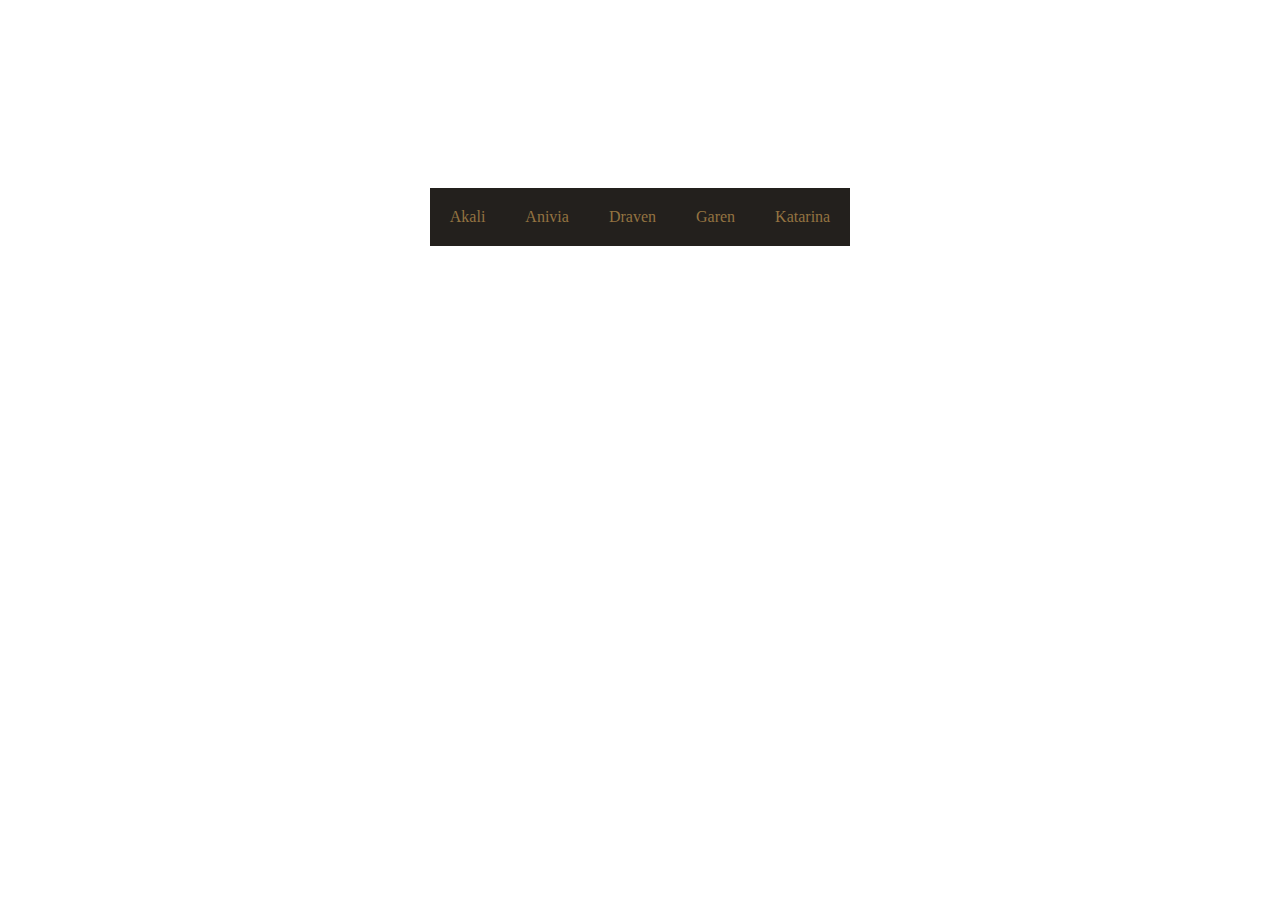
<file: homework_10/index.html>
<!DOCTYPE html>
<html lang="en">

<head>
    <meta charset="UTF-8">
    <meta name="viewport" content="width=device-width, initial-scale=1.0">
    <meta http-equiv="X-UA-Compatible" content="ie=edge">
    <title>Tabs</title>
    <style>
        ul {
            list-style: none;
            padding-left: 0;
        }

        .centered-content {
            height: 50vh;
            display: flex;
            flex-direction: column;
            justify-content: center;
            align-items: center;
        }

        .tabs {
            display: flex;
        }

        .tabs-title {
            padding: 20px;
            background-color: #23201D;
            color: #937341;
            cursor: pointer;
        }

        .tabs-title.active {
            background-color: #937341;
            color: #23201D;
        }

        .hide {
            display: none;
        }

    </style>
</head>

<body>
<div class="centered-content">
    <ul class="tabs">
        <li class="tabs-title" data-show="Akali">Akali</li>
        <li class="tabs-title" data-show="Anivia">Anivia</li>
        <li class="tabs-title" data-show="Draven">Draven</li>
        <li class="tabs-title" data-show="Garen">Garen</li>
        <li class="tabs-title" data-show="Katarina">Katarina</li>
    </ul>
    <ul class="tabs-content" id="list">
        <!-- Akali -->
        <li class="hide" data-name="Akali">Abandoning the Kinkou Order and her title of the Fist of Shadow, Akali now strikes
            alone, ready to be
            the deadly weapon her people need. Though she holds onto all she learned from her master Shen, she has
            pledged to defend Ionia from its enemies, one kill at a time. Akali may strike in silence, but her
            message will be heard loud and clear: fear the assassin with no maste
        </li>
        <!-- Anivia -->
        <li class="hide" data-name="Anivia">Anivia is a benevolent winged spirit who endures endless cycles of life, death, and
            rebirth to protect
            the Freljord. A demigod born of unforgiving ice and bitter winds, she wields those elemental powers to
            thwart any who dare disturb her homeland. Anivia guides and protects the tribes of the harsh north, who
            revere her as a symbol of hope, and a portent of great change. She fights with every ounce of her
            being, knowing that through her sacrifice, her memory will endure, and she will be reborn into a new
            tomorrow.
        </li>
        <!--Draven -->
        <li class="hide" data-name="Draven">In Noxus, warriors known as reckoners face one another in arenas where blood is spilled
            and strength
            tested—but none has ever been as celebrated as Draven. A former soldier, he found that the crowds
            uniquely appreciated his flair for the dramatic, not to mention the spray of blood from each of his
            spinning axes. Addicted to the spectacle of his own brash perfection, Draven has sworn to defeat
            whomever he must to ensure that his name is chanted throughout the empire forever more.
        </li>
        <!-- Garen -->
        <li class="hide" data-name="Garen">A proud and noble soldier, Garen fights at the head of the Dauntless Vanguard. He is
            popular among his
            fellows, and respected well enough by his enemies—not least as a scion of the prestigious Crownguard
            family, entrusted with defending Demacia and its ideals. Clad in magic-resistant armor and bearing a
            mighty broadsword, Garen stands ready to confront mages and sorcerers on the field of battle, in a
            veritable whirlwind of righteous steel.
        </li>
        <!-- Katarina -->
        <li class="hide" data-name="Katarina">Decisive in judgment and lethal in combat, Katarina is a Noxian assassin of the highest
            caliber. Eldest
            daughter to the legendary General Du Couteau, she made her talents known with swift kills against
            unsuspecting enemies. Her fiery ambition has driven her to pursue heavily-guarded targets, even at the
            risk of endangering her allies—but no matter the mission, Katarina will not hesitate to execute her
            duty amid a whirlwind of serrated daggers.
        </li>
    </ul>
</div>
<script src="./script/script.js"></script>
</body>

</html>
</file>
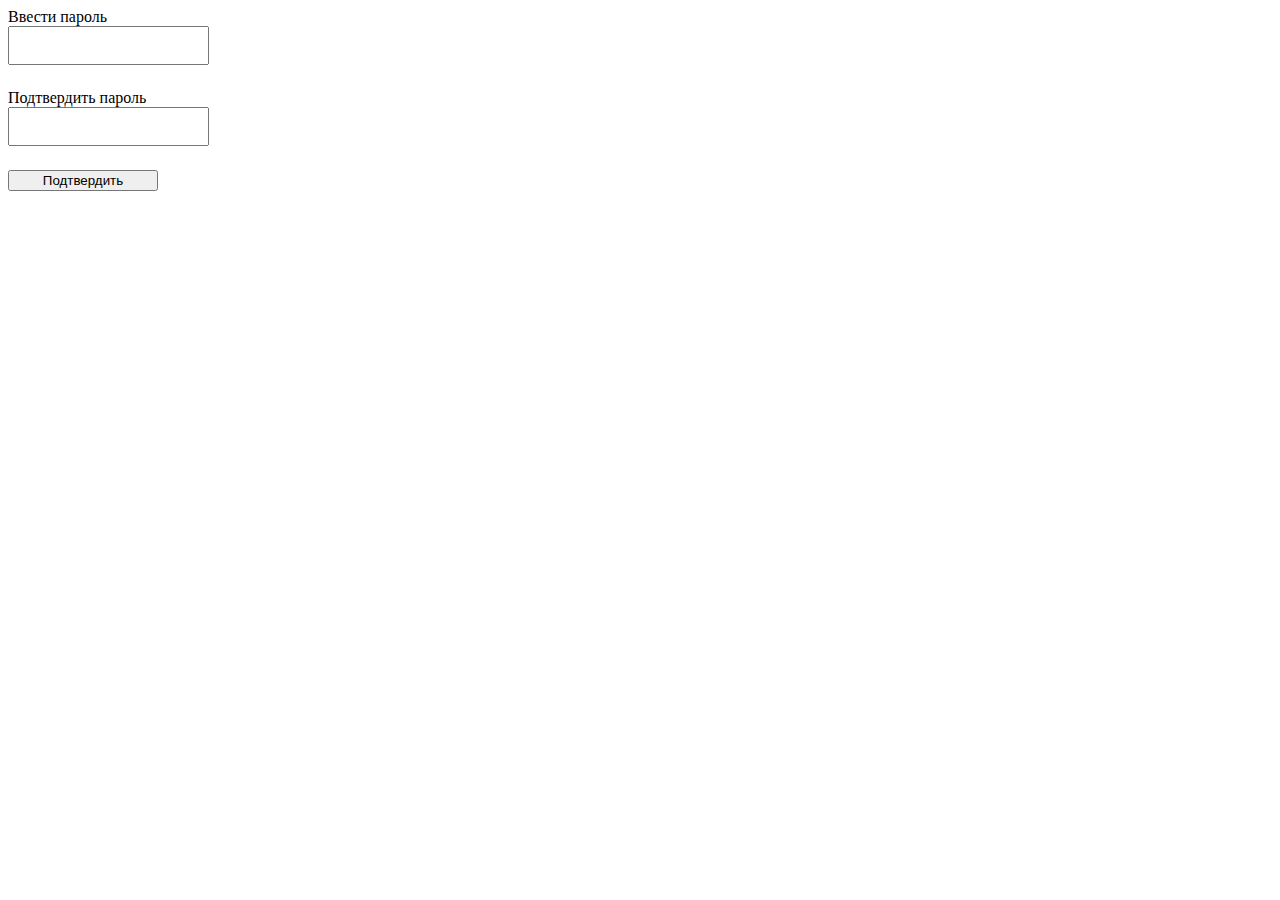
<file: homework_11/index.html>
<!DOCTYPE html>
<html lang="en">
<head>
    <meta charset="UTF-8"/>
    <meta name="viewport" content="width=device-width, initial-scale=1.0"/>
    <link
            rel="stylesheet"
            href="https://use.fontawesome.com/releases/v5.7.1/css/all.css"
            integrity="sha384-fnmOCqbTlWIlj8LyTjo7mOUStjsKC4pOpQbqyi7RrhN7udi9RwhKkMHpvLbHG9Sr"
            crossorigin="anonymous"
    />
    <meta http-equiv="X-UA-Compatible" content="ie=edge"/>
    <title>Homework-buttons</title>
    <style>
        .password-form {
            display: flex;
            flex-direction: column;
        }

        .input-wrapper {
            position: relative;
            width: 200px;

        }

        .input-wrapper input {
            min-width: 120px;
            padding: 10px;
            margin-bottom: 24px;
        }

        .input-wrapper i {
            position: absolute;
            right: 25px;
            top: 30px;
            color: grey;
        }

        .btn {
            width: 150px;
        }

    </style>
</head>
<body>
<form class="password-form" action="#" type="POST">
    <label class="input-wrapper">
        Ввести пароль
        <input type="#" id="first-el"/>
        <i class="fas fa-eye icon-password" data-find="first-el"></i>
    </label>
    <label class="input-wrapper">
        Подтвердить пароль
        <input type="#" id="second-el"/>
        <i class="fas fa-eye  icon-password" data-find="second-el"></i>
    </label>
    <button type="submit" class="btn">Подтвердить</button>
</form>
<script src="./script.js"></script>
</body>
</html>
</file>
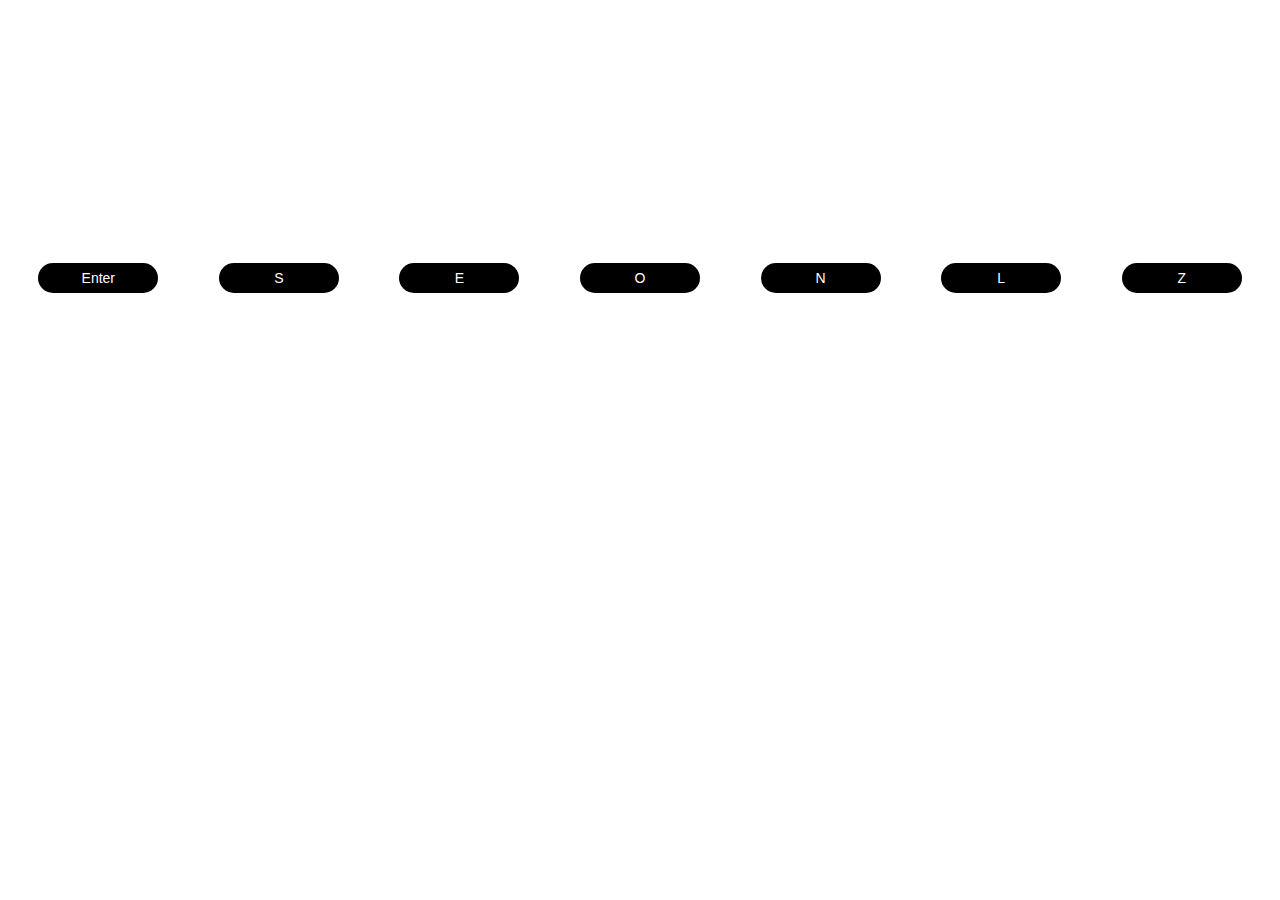
<file: homework_12/index.html>
<!DOCTYPE html>
<html lang="en">
<head>
    <meta charset="UTF-8">
    <meta name="viewport" content="width=device-width, initial-scale=1.0">
    <meta http-equiv="X-UA-Compatible" content="ie=edge">
    <title>Homework-buttons</title>
    <style>
        .btn-wrapper{
            height: 60vh;
            display: flex;
            align-items: center;
            justify-content: space-around;
        }
        .btn{
            border: none;
            border-radius: 20px;
            min-width: 120px;
            padding: 7px;
            color: #fff;
            font-size: 14px;
            background-color: #000000;
            cursor: pointer;
        }
        .btn:active,
        .btn:focus{
            outline: none;
        }
        .pressBtn{
            background-color: aqua;
        }
    </style>
</head>
<body>
<div class="btn-wrapper">
    <button class="btn">Enter</button>
    <button class="btn">S</button>
    <button class="btn">E</button>
    <button class="btn">O</button>
    <button class="btn">N</button>
    <button class="btn">L</button>
    <button class="btn">Z</button>
</div>
<script src="./script.js"></script>
</body>
</html>
</file>
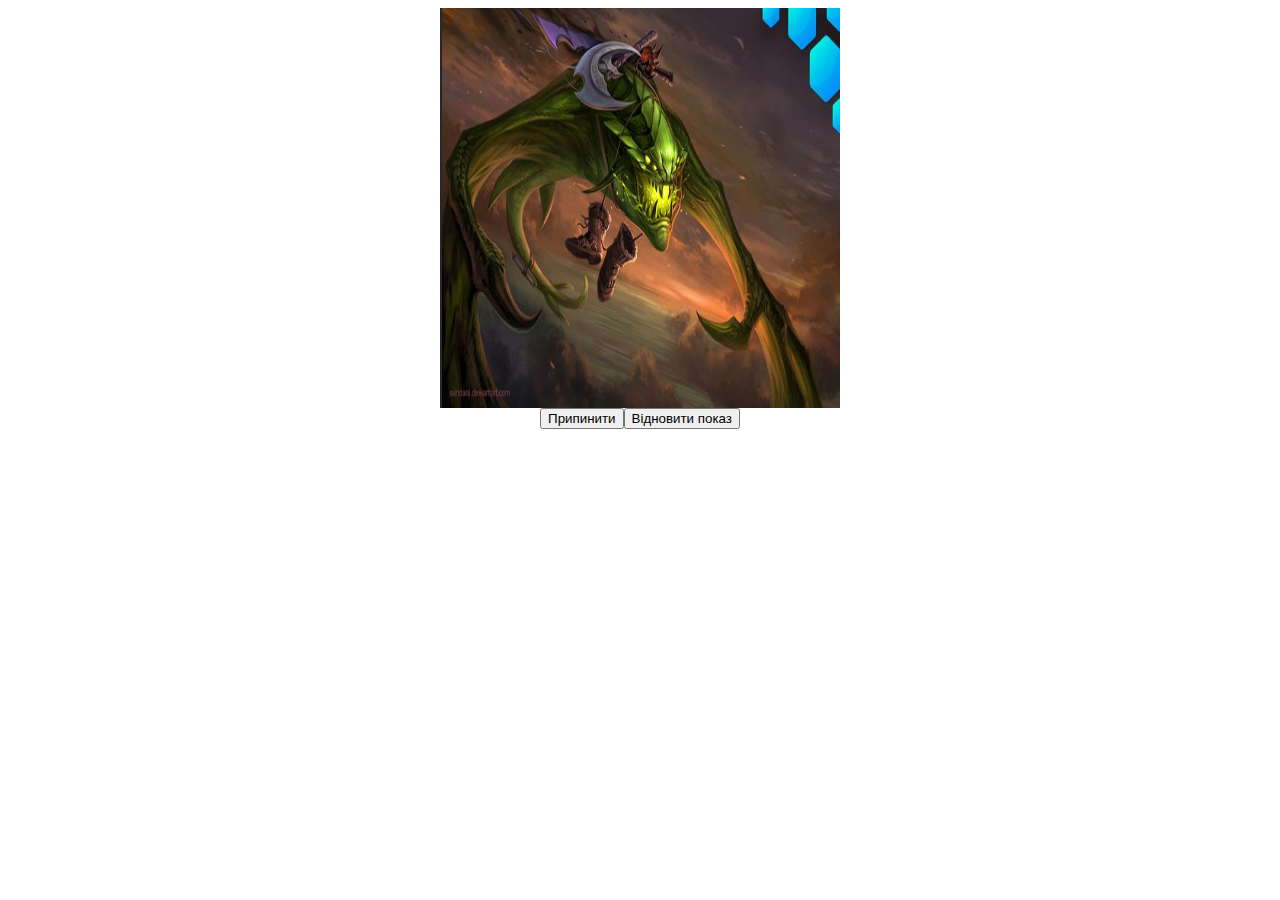
<file: homework_13/index.html>
<!DOCTYPE html>
<html lang="en">
<head>
    <meta charset="UTF-8" />
    <meta name="viewport" content="width=device-width, initial-scale=1.0" />
    <meta http-equiv="X-UA-Compatible" content="ie=edge" />
    <title>Banners</title>
    <style>
        .image-to-show {
            width: 400px;
            height: 400px;
        }

        .images-wrapper {
            display: flex;
            flex-wrap: wrap;
            justify-content: center;
            align-items: center;
        }
        .image-to-show{
            display: block;
        }
        .img_hight{
            display: none;
        }
    </style>
</head>
<body>
<div class="images-wrapper">
    <img src="./image/1.jpg" alt="image of game" class="image-to-show" />
    <img src="./image/2.jpg" alt="image of game" class="image-to-show img_hight" />
    <img src="./image/3.JPG" alt="image of game" class="image-to-show img_hight" />
    <img src="./image/4.png" alt="image of game" class="image-to-show img_hight" />
</div>
<div class="images-wrapper">
<button class="stop">Припинити</button>
<button class="start">Відновити показ</button>
</div>
<script src="./script.js"></script>
</body>
</html>
</file>
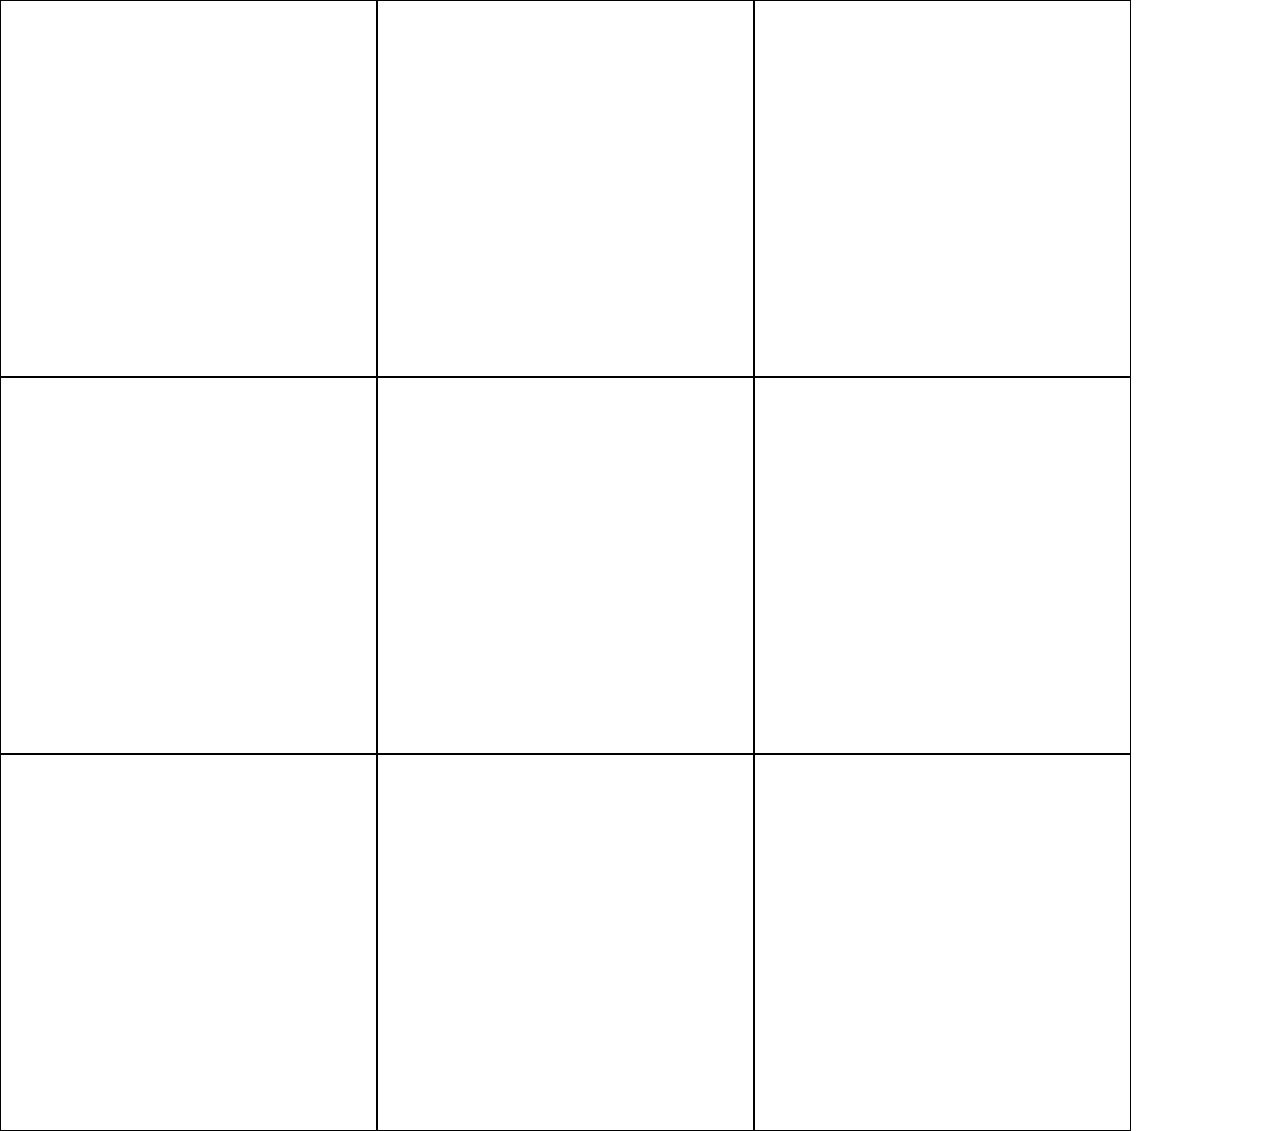
<file: homework_22(optional)/index.html>
<!doctype html>
<html lang="en">
<head>
    <meta charset="UTF-8">
    <meta name="viewport"
          content="width=device-width, user-scalable=no, initial-scale=1.0, maximum-scale=1.0, minimum-scale=1.0">
    <meta http-equiv="X-UA-Compatible" content="ie=edge">
    <title>Document</title>
    <link rel="stylesheet" href="./style.css">
</head>
<body>
<script src="./script.js"></script>
</body>
</html>
</file>
<file: homework_22(optional)/style.css>
body{
    margin:0;
    padding: 0;
}
.active_elem{
    background-color: black;
}

.container.white .point{
    background-color: black;

}

.container.black .point.active_elem{
    background-color: white;
}
</file>
